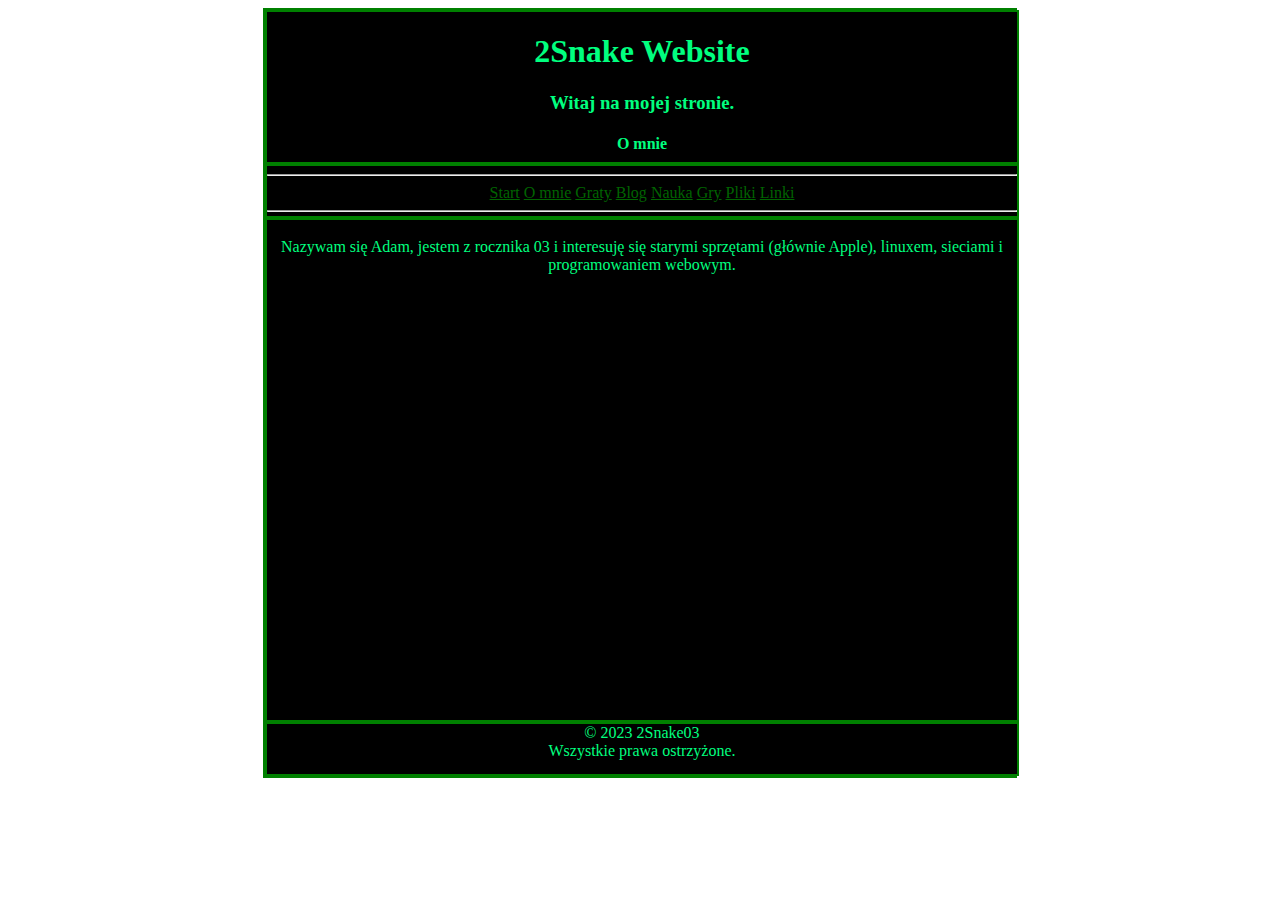
<file: about.html>
<!DOCTYPE html>
<html lang="en">
  <head>
    <meta charset="UTF-8" />
    <meta http-equiv="X-UA-Compatible" content="IE=edge" />
    <meta name="viewport" content="width=device-width, initial-scale=1.0" />
    <link rel="stylesheet" href="style.css" />
    <link rel="shortcut icon" href="favicon.ico" type="image/x-icon" />
    <title>2Snake</title>
  </head>
  <body>
    <div>
      <header>
        <h1 id="h1">2Snake Website</h1>
        <h3 id="h3">Witaj na mojej stronie.</h3>
        <h4 id="h4">O mnie</h4>
      </header>
      <nav>
        <hr />
        <a href="index.html">Start</a>
        <a href="about.html">O mnie</a>
        <a href="graty.html">Graty</a>
        <a href="blog.html">Blog</a>
        <a href="nauka.html">Nauka</a>
        <a href="gry.html">Gry</a>
        <a href="files.html">Pliki</a>
        <a href="linki.html">Linki</a>

        <hr />
      </nav>
      <main id="index">
        <br />
        Nazywam się Adam, jestem z rocznika 03 i interesuję się starymi
        sprzętami (głównie Apple), linuxem, sieciami i programowaniem webowym.
      </main>
      <footer>
        © 2023 2Snake03
        <br />
        Wszystkie prawa ostrzyżone.
      </footer>
    </div>
  </body>
</html>
</file>
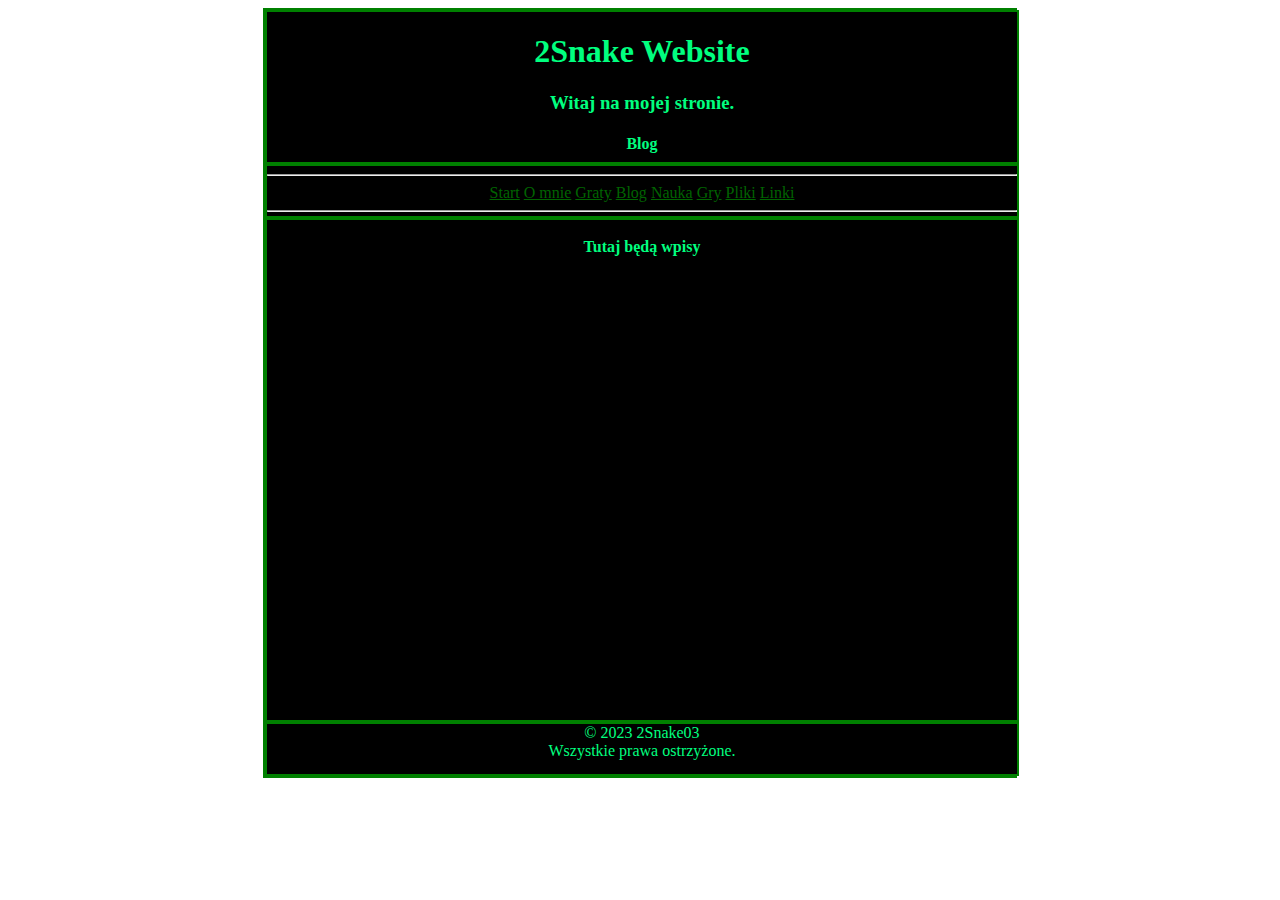
<file: blog.html>
<!DOCTYPE html>
<html lang="en">
  <head>
    <meta charset="UTF-8" />
    <meta http-equiv="X-UA-Compatible" content="IE=edge" />
    <meta name="viewport" content="width=device-width, initial-scale=1.0" />
    <link rel="stylesheet" href="style.css" />
    <link rel="shortcut icon" href="favicon.ico" type="image/x-icon" />
    <title>2Snake</title>
  </head>
  <body>
    <div>
      <header>
        <h1 id="h1">2Snake Website</h1>
        <h3 id="h3">Witaj na mojej stronie.</h3>
        <h4 id="h4">Blog</h4>
      </header>
      <nav>
        <hr />
        <a href="index.html">Start</a>
        <a href="about.html">O mnie</a>
        <a href="graty.html">Graty</a>
        <a href="blog.html">Blog</a>
        <a href="nauka.html">Nauka</a>
        <a href="gry.html">Gry</a>
        <a href="files.html">Pliki</a>
        <a href="linki.html">Linki</a>

        <hr />
      </nav>
      <main id="index">
        <br />
        <strong>Tutaj będą wpisy</strong>
      </main>
      <footer>
        © 2023 2Snake03
        <br />
        Wszystkie prawa ostrzyżone.
      </footer>
    </div>
  </body>
</html>
</file>
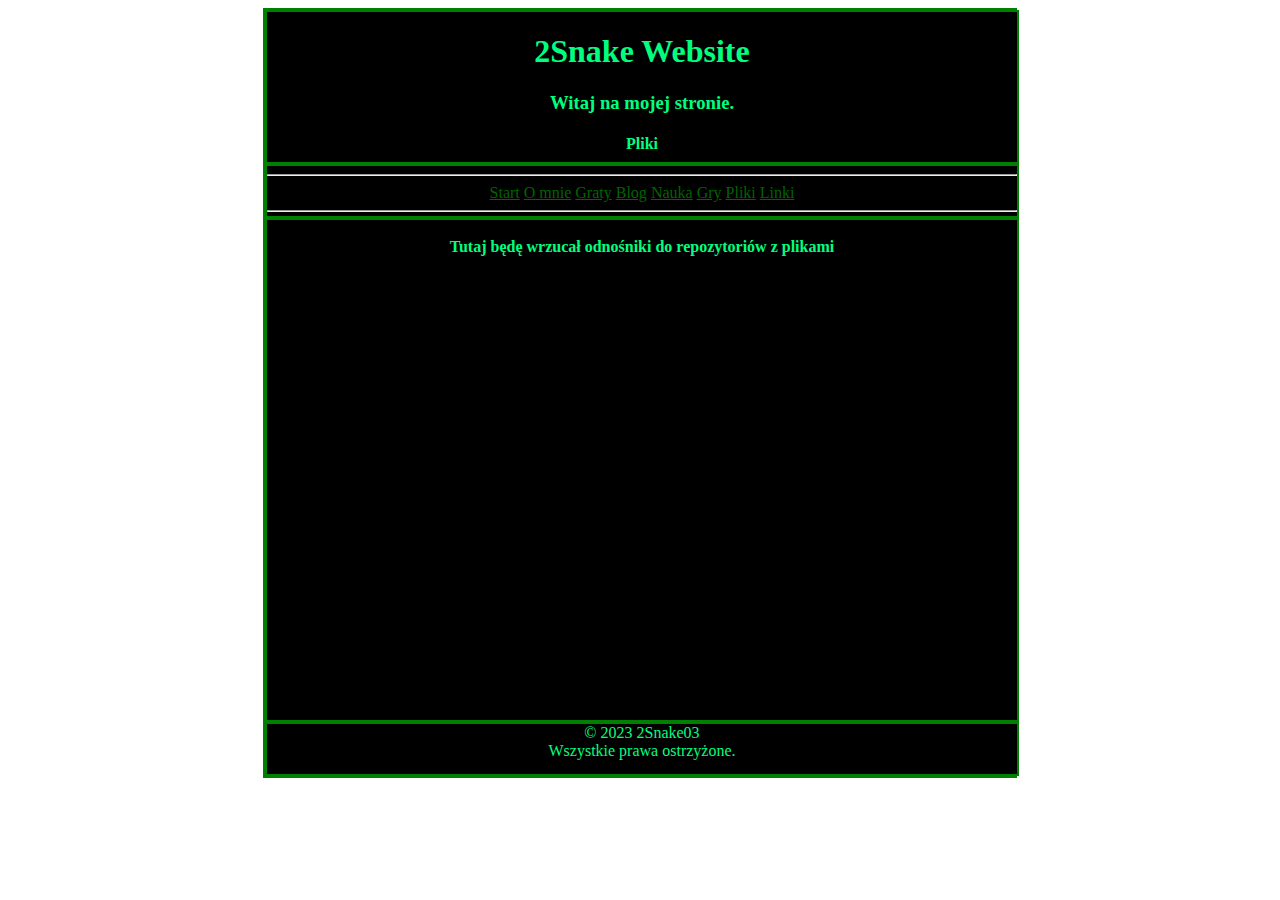
<file: files.html>
<!DOCTYPE html>
<html lang="en">
  <head>
    <meta charset="UTF-8" />
    <meta http-equiv="X-UA-Compatible" content="IE=edge" />
    <meta name="viewport" content="width=device-width, initial-scale=1.0" />
    <link rel="stylesheet" href="style.css" />
    <link rel="shortcut icon" href="favicon.ico" type="image/x-icon" />
    <title>2Snake</title>
  </head>
  <body>
    <div>
      <header>
        <h1 id="h1">2Snake Website</h1>
        <h3 id="h3">Witaj na mojej stronie.</h3>
        <h4 id="h4">Pliki</h4>
      </header>
      <nav>
        <hr />
        <a href="index.html">Start</a>
        <a href="about.html">O mnie</a>
        <a href="graty.html">Graty</a>
        <a href="blog.html">Blog</a>
        <a href="nauka.html">Nauka</a>
        <a href="gry.html">Gry</a>
        <a href="files.html">Pliki</a>
        <a href="linki.html">Linki</a>

        <hr />
      </nav>
      <main id="index">
        <br />
        <strong>Tutaj będę wrzucał odnośniki do repozytoriów z plikami</strong>
      </main>
      <footer>
        © 2023 2Snake03
        <br />
        Wszystkie prawa ostrzyżone.
      </footer>
    </div>
  </body>
</html>
</file>
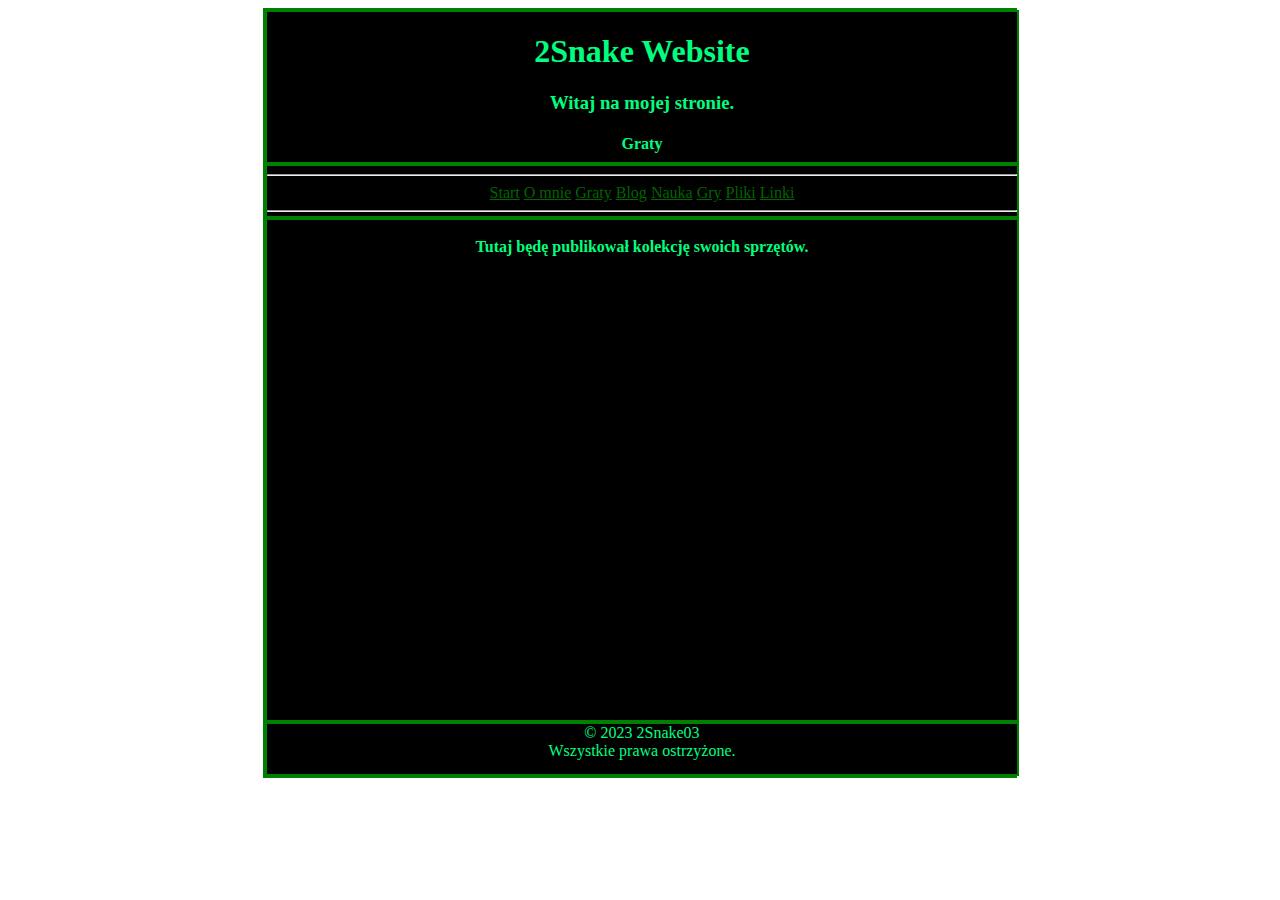
<file: graty.html>
<!DOCTYPE html>
<html lang="en">
  <head>
    <meta charset="UTF-8" />
    <meta http-equiv="X-UA-Compatible" content="IE=edge" />
    <meta name="viewport" content="width=device-width, initial-scale=1.0" />
    <link rel="stylesheet" href="style.css" />
    <link rel="shortcut icon" href="favicon.ico" type="image/x-icon" />
    <title>2Snake</title>
  </head>
  <body>
    <div>
      <header>
        <h1 id="h1">2Snake Website</h1>
        <h3 id="h3">Witaj na mojej stronie.</h3>
        <h4 id="h4">Graty</h4>
      </header>
      <nav>
        <hr />
        <a href="index.html">Start</a>
        <a href="about.html">O mnie</a>
        <a href="graty.html">Graty</a>
        <a href="blog.html">Blog</a>
        <a href="nauka.html">Nauka</a>
        <a href="gry.html">Gry</a>
        <a href="files.html">Pliki</a>
        <a href="linki.html">Linki</a>

        <hr />
      </nav>
      <main id="index">
        <br />
        <strong>Tutaj będę publikował kolekcję swoich sprzętów.</strong>
      </main>
      <footer>
        © 2023 2Snake03
        <br />
        Wszystkie prawa ostrzyżone.
      </footer>
    </div>
  </body>
</html>
</file>
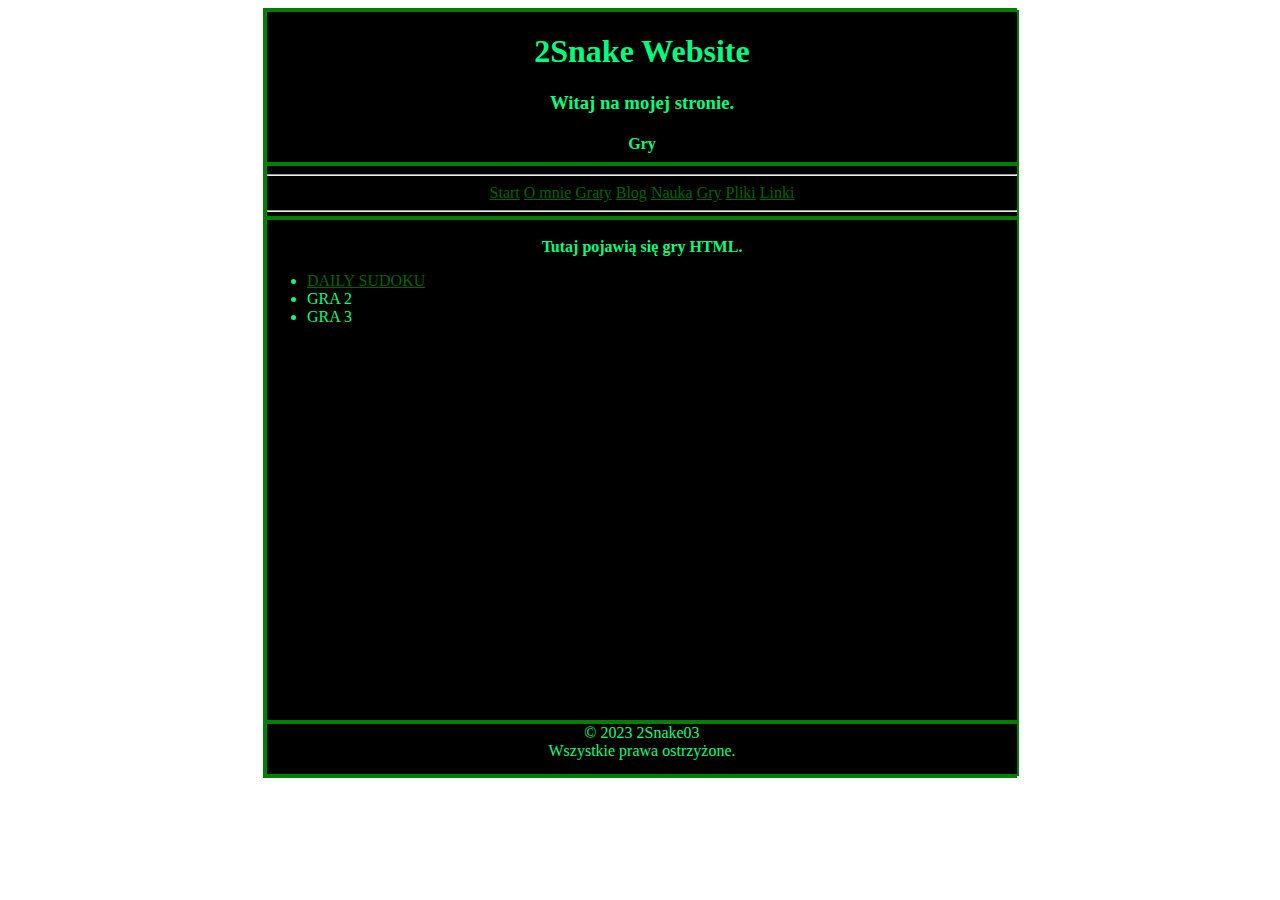
<file: gry.html>
<!DOCTYPE html>
<html lang="en">
  <head>
    <meta charset="UTF-8" />
    <meta http-equiv="X-UA-Compatible" content="IE=edge" />
    <meta name="viewport" content="width=device-width, initial-scale=1.0" />
    <link rel="stylesheet" href="style.css" />
    <link rel="shortcut icon" href="favicon.ico" type="image/x-icon" />
    <title>2Snake</title>
  </head>
  <body>
    <div>
      <header class="index">
        <h1 id="h1">2Snake Website</h1>
        <h3 id="h3">Witaj na mojej stronie.</h3>
        <h4 id="h4">Gry</h4>
      </header>
      <nav class="index">
        <hr />
        <a href="index.html">Start</a>
        <a href="about.html">O mnie</a>
        <a href="graty.html">Graty</a>
        <a href="blog.html">Blog</a>
        <a href="nauka.html">Nauka</a>
        <a href="gry.html">Gry</a>
        <a href="files.html">Pliki</a>
        <a href="linki.html">Linki</a>

        <hr />
      </nav>
      <main id="index">
        <br />
        <strong>Tutaj pojawią się gry HTML.</strong>
        <ul>
          <li><a href="sudoku.html">DAILY SUDOKU</a></li>
          <li>GRA 2</li>
          <li>GRA 3</li>
        </ul>
      </main>
      <footer>
        © 2023 2Snake03
        <br />
        Wszystkie prawa ostrzyżone.
      </footer>
    </div>
  </body>
</html>
</file>
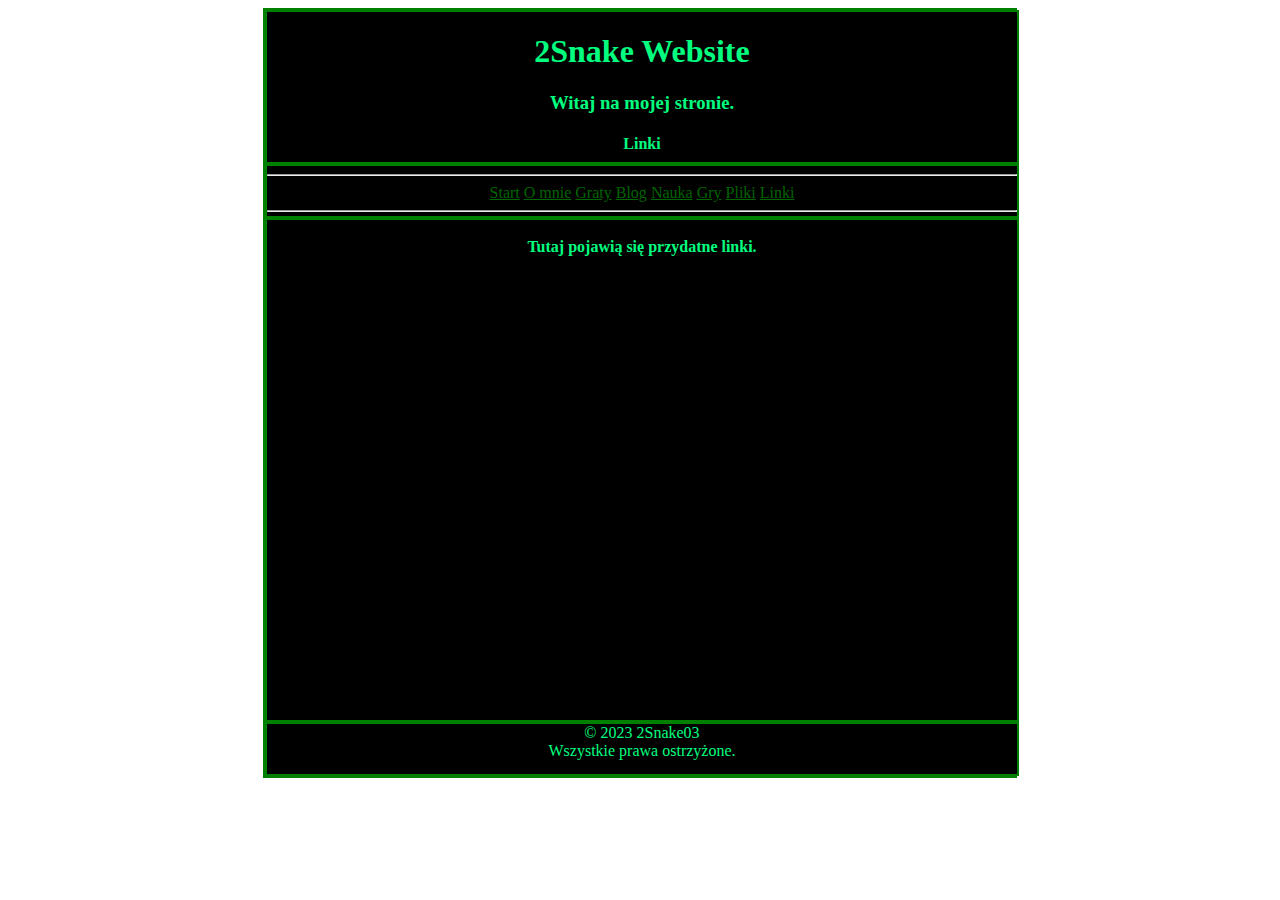
<file: linki.html>
<!DOCTYPE html>
<html lang="en">
  <head>
    <meta charset="UTF-8" />
    <meta http-equiv="X-UA-Compatible" content="IE=edge" />
    <meta name="viewport" content="width=device-width, initial-scale=1.0" />
    <link rel="stylesheet" href="style.css" />
    <link rel="shortcut icon" href="favicon.ico" type="image/x-icon" />
    <title>2Snake</title>
  </head>
  <body>
    <div>
      <header>
        <h1 id="h1">2Snake Website</h1>
        <h3 id="h3">Witaj na mojej stronie.</h3>
        <h4 id="h4">Linki</h4>
      </header>
      <nav>
        <hr />
        <a href="index.html">Start</a>
        <a href="about.html">O mnie</a>
        <a href="graty.html">Graty</a>
        <a href="blog.html">Blog</a>
        <a href="nauka.html">Nauka</a>
        <a href="gry.html">Gry</a>
        <a href="files.html">Pliki</a>
        <a href="linki.html">Linki</a>

        <hr />
      </nav>
      <main id="index">
        <br />
        <strong>Tutaj pojawią się przydatne linki.</strong>
      </main>
      <footer>
        © 2023 2Snake03
        <br />
        Wszystkie prawa ostrzyżone.
      </footer>
    </div>
  </body>
</html>
</file>
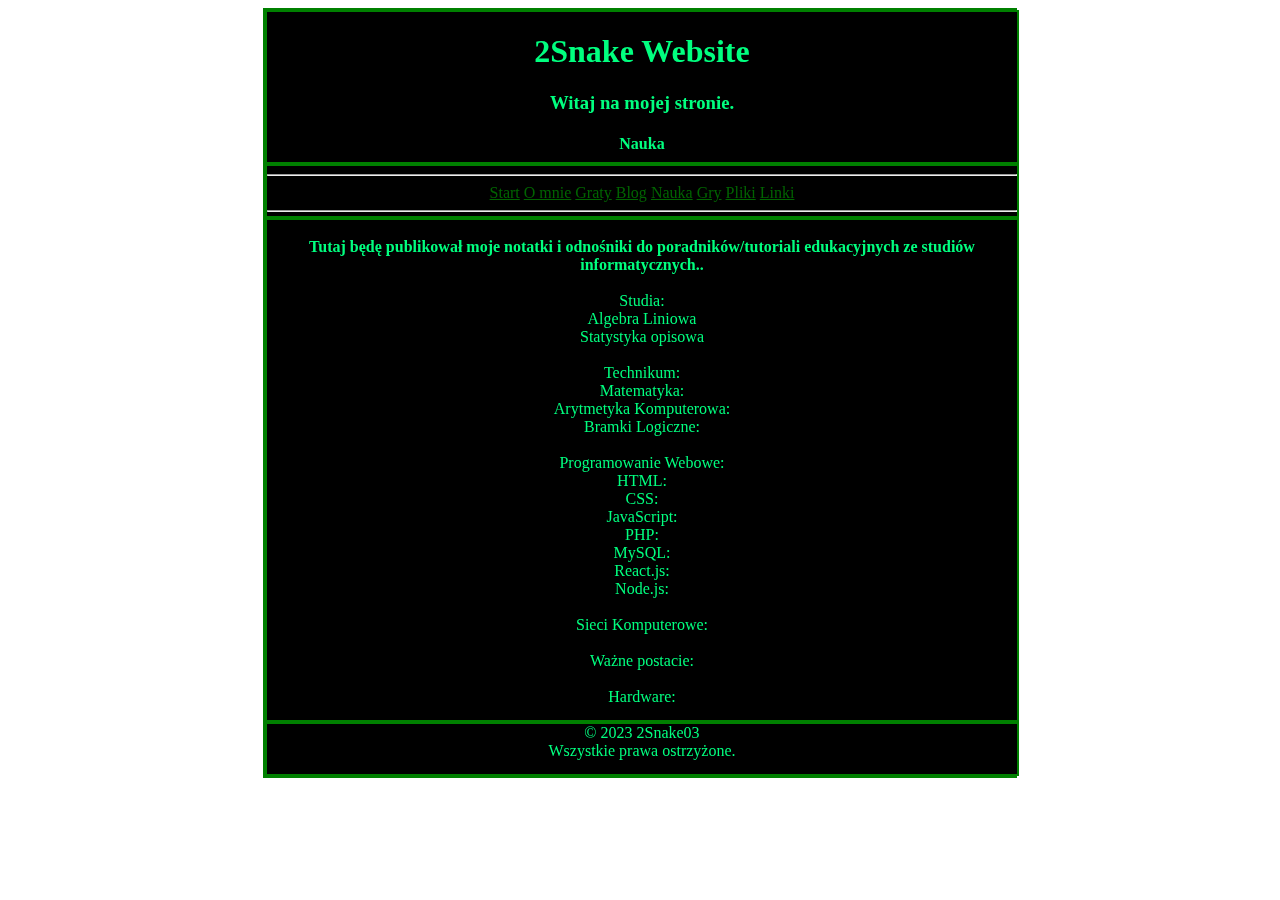
<file: nauka.html>
<!DOCTYPE html>
<html lang="en">
  <head>
    <meta charset="UTF-8" />
    <meta http-equiv="X-UA-Compatible" content="IE=edge" />
    <meta name="viewport" content="width=device-width, initial-scale=1.0" />
    <link rel="stylesheet" href="style.css" />
    <link rel="shortcut icon" href="favicon.ico" type="image/x-icon" />
    <title>2Snake</title>
  </head>
  <body>
    <div>
      <header>
        <h1 id="h1">2Snake Website</h1>
        <h3 id="h3">Witaj na mojej stronie.</h3>
        <h4 id="h4">Nauka</h4>
      </header>
      <nav>
        <hr />
        <a href="index.html">Start</a>
        <a href="about.html">O mnie</a>
        <a href="graty.html">Graty</a>
        <a href="blog.html">Blog</a>
        <a href="nauka.html">Nauka</a>
        <a href="gry.html">Gry</a>
        <a href="files.html">Pliki</a>
        <a href="linki.html">Linki</a>

        <hr />
      </nav>
      <main id="indexe">
        <br />
        <strong
          >Tutaj będę publikował moje notatki i odnośniki do
          poradników/tutoriali edukacyjnych ze studiów informatycznych..</strong
        >
        <br /><br />
        Studia:<br />
        Algebra Liniowa<br />
        Statystyka opisowa<br />
        <br />
        Technikum:<br />
        Matematyka:<br />
        Arytmetyka Komputerowa:<br />
        Bramki Logiczne:<br />
        <br />
        Programowanie Webowe: <br />
        HTML:<br />
        CSS:<br />
        JavaScript:<br />
        PHP:<br />
        MySQL:<br />
        React.js:<br />
        Node.js:<br />
        <br />
        Sieci Komputerowe:<br />
        <br />
        Ważne postacie:<br />
        <br />
        Hardware:<br />
        <br />
        Software:<br />
        <br />
        Linux:<br />
      </main>
      <footer>
        © 2023 2Snake03
        <br />
        Wszystkie prawa ostrzyżone.
      </footer>
    </div>
  </body>
</html>
</file>
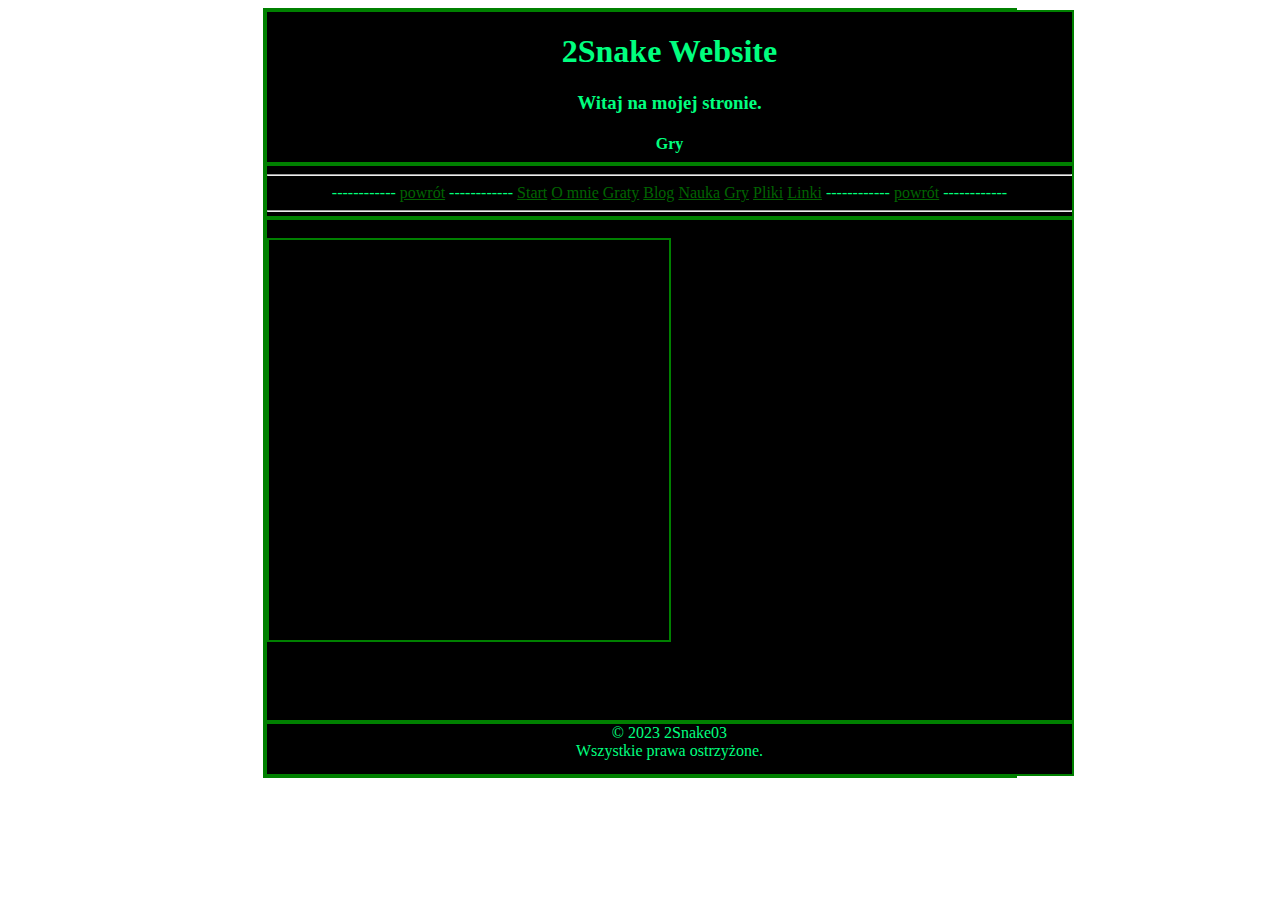
<file: sudoku.html>
<!DOCTYPE html>
<html lang="en">
  <head>
    <meta charset="UTF-8" />
    <meta http-equiv="X-UA-Compatible" content="IE=edge" />
    <meta name="viewport" content="width=device-width, initial-scale=1.0" />
    <link rel="stylesheet" href="style.css" />
    <link rel="shortcut icon" href="favicon.ico" type="image/x-icon" />
    <title>2Snake</title>
  </head>
  <body>
    <div>
      <header class="indexg">
        <h1 id="h1">2Snake Website</h1>
        <h3 id="h3">Witaj na mojej stronie.</h3>
        <h4 id="h4">Gry</h4>
      </header>
      <nav class="indexg">
        <hr />
        ------------
        <a href="gry.html">powrót</a>
        ------------
        <a href="index.html">Start</a>
        <a href="about.html">O mnie</a>
        <a href="graty.html">Graty</a>
        <a href="blog.html">Blog</a>
        <a href="nauka.html">Nauka</a>
        <a href="gry.html">Gry</a>
        <a href="files.html">Pliki</a>
        <a href="linki.html">Linki</a>
        ------------
        <a href="gry.html">powrót</a>
        ------------
        <hr />
      </nav>
      <main id="indexg">
        <br />

        <div id="gra1">
          <script src="https://cdn.htmlgames.com/embed.js?game=DailySudoku&amp;bgcolor=white"></script>
        </div>
      </main>
      <footer class="indexg">
        © 2023 2Snake03
        <br />
        Wszystkie prawa ostrzyżone.
      </footer>
    </div>
  </body>
</html>
</file>
<file: style.css>
body {
  background-image: url(https://media.giphy.com/media/AOSwwqVjNZlDO/giphy.gif);
  color: springgreen;
  text-align: center;
}

div,
header,
nav,
main,
footer {
  border: 2px green solid;
  padding: auto;
  margin: auto;
  width: 750px;
}

a:link {
  color: darkgreen;
}

a:hover {
  color: palegreen;
}

a:active {
  color: springgreen;
}

a:visited {
  color: darkgreen;
}

#index {
  padding: auto;
  margin: auto;
}

header {
  background-color: black;
  width: 750px;
  height: 150px;
}

footer {
  background-color: black;
  width: 750px;
  height: 50px;
}

nav {
  background-color: black;
  width: 750px;
  height: 50px;
}

main {
  background-color: black;
  width: 750px;
  height: 500px;
}

footer:hover {
  color: red;
}

#h1:hover {
  color: blue;
}

#h3:hover {
  color: green;
}

#h4:hover {
  color: red;
}

#img1 {
  border: 2px solid green;
}

#img1:hover {
  border: 4px dotted green;
}

#gra1 {
  float: left;
  width: 400px;
  height: 400px;
}

#indexg {
  width: 805px;
  height: 500px;
}

.indexg {
  width: 805px;
}

li {
  text-align: left;
}

#indexe {
  padding: auto;
  margin: auto;
  overflow-y: scroll;
}
</file>
